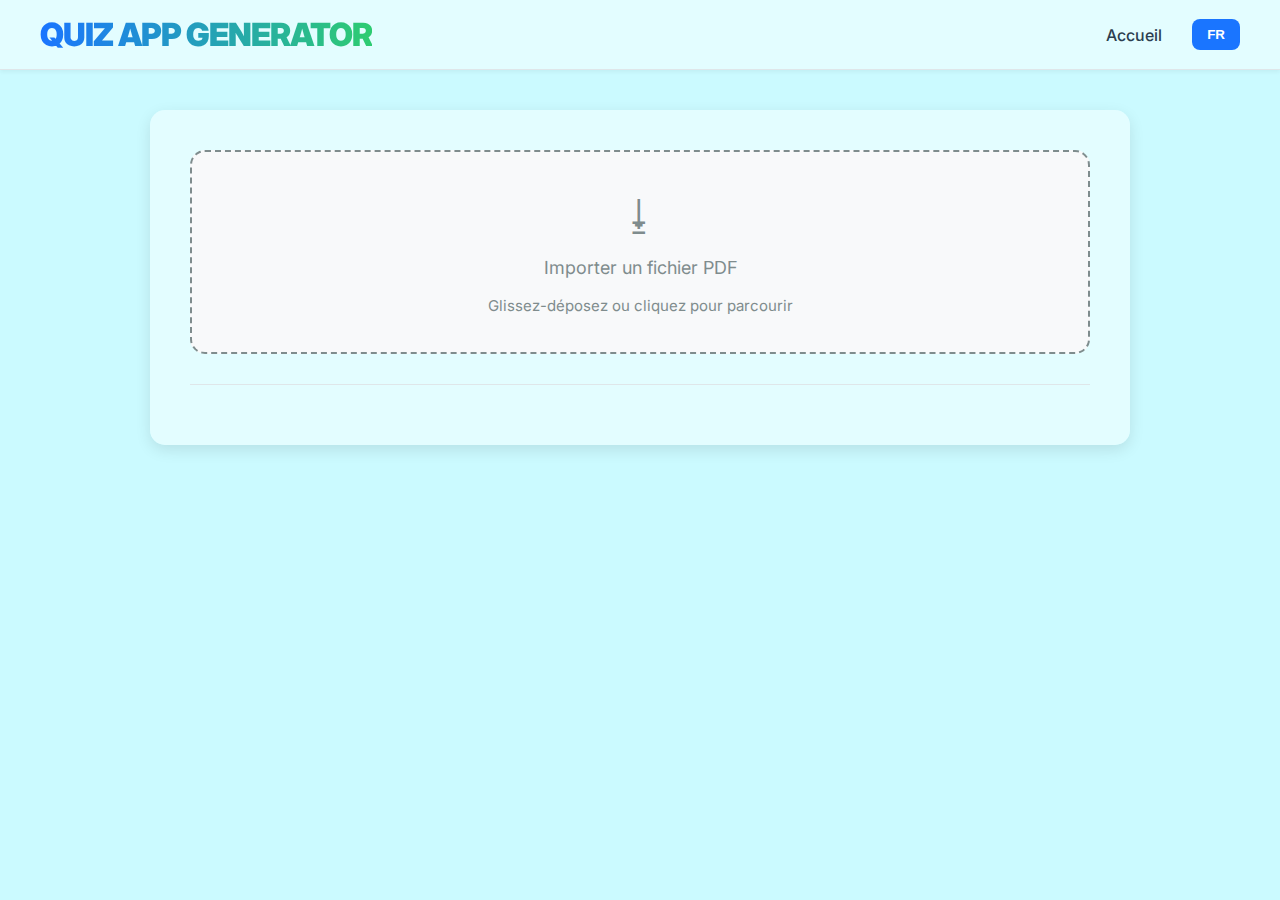
<file: templates/index.html>
<!DOCTYPE html>
<html lang="fr">
<head>
    <meta charset="UTF-8">
    <title>Quiz App Generator</title>
    <link href="https://fonts.googleapis.com/css2?family=Inter:wght@300;400;500;600;700;800&display=swap" rel="stylesheet">
   <style>
        :root {
            /* Palette plus claire */
            --background-color: #c8fafff3; /* Gris très clair / presque blanc */
            --container-color: #e4fdfff3; /* Conteneurs blancs */
            
            /* Couleurs d'accent (conservées pour le style du logo) */
            --primary-color: #1A75FF; /* Bleu vif pour l'action principale */
            --secondary-color: #2ECC71; /* Vert pour l'accentuation */
            
            /* Couleurs de texte ajustées pour un fond clair */
            --text-color: #2c3e50; /* Texte principal très sombre */
            --secondary-text: #7f8c8d; /* Texte secondaire / placeholders */
            --danger-color: #e74c3c;
        }

        body { 
            margin:0; 
            font-family:'Inter', sans-serif; 
            background:var(--background-color); 
            color:var(--text-color); 
            min-height: 100vh;
        }

        a { 
            color:var(--text-color); 
            text-decoration:none; 
        }

        /* --- Header --- */
        .header {
            display: flex;
            justify-content: space-between;
            align-items: center;
            padding: 15px 40px;
            background: var(--container-color); /* Header blanc */
            border-bottom: 1px solid #dfe6e9; /* Ligne de séparation légère */
            box-shadow: 0 2px 4px rgba(0, 0, 0, 0.05); /* Ombre légère */
            font-family: 'Inter', sans-serif;
        }

        /* Section gauche */
        .header-left {
            display: flex;
            align-items: center;
            gap: 15px;
        }

        .logo {
            width: 40px;
            height: 40px;
            border-radius: 8px;
        }

        /* Titre (Ne change pas pour garder le style du logo) */
        .site-title {
            font-size: 32px; 
            font-weight: 900;
            text-transform: uppercase;
            letter-spacing: -1px;

            /* Dégradé du bleu au vert */
            background: linear-gradient(90deg, var(--primary-color), var(--secondary-color)); 
            -webkit-background-clip: text;
            -webkit-text-fill-color: transparent;
            background-clip: text;
            color: transparent;
        }

        /* Style optionnel pour le sous-titre si vous séparez les mots */
        .site-title span {
            display: block;
            font-size: 18px; 
            font-weight: 700;
            text-transform: none;
            letter-spacing: 2px;
            color: var(--secondary-color);
        }

        /* Section droite */
        .header-right {
            display: flex;
            align-items: center;
            gap: 20px;
        }

        .nav-links a {
            color: var(--text-color); /* Le lien sera sombre sur fond clair */
            text-decoration: none;
            margin: 0 10px;
            font-weight: 500;
            transition: color 0.3s;
        }

        .nav-links a:hover {
            color: var(--primary-color);
        }

        .lang-btn {
            background: var(--primary-color);
            color: white; /* Texte blanc sur bouton bleu */
            border: none;
            padding: 8px 15px;
            border-radius: 8px;
            cursor: pointer;
            font-weight: 600;
            transition: background 0.3s;
        }

        .lang-btn:hover {
            background: #1660d0; /* Légèrement plus foncé */
        }

        /* --- Main Container --- */
        .main-container {
            width:90%;
            max-width:900px;
            margin:40px auto;
            background:var(--container-color);
            padding:40px;
            border-radius:15px;
            box-shadow: 0 5px 15px rgba(0, 0, 0, 0.1); /* Ombre plus douce */
        }

        /* --- File Upload (Drag & Drop) --- */
        label.file-label {
            background: #f8f9fa; /* Fond très clair pour la zone de dépôt */
            color:var(--secondary-text);
            height:200px;
            border-radius:15px;
            border:2px dashed var(--secondary-text);
            display:flex;
            justify-content:center;
            align-items:center;
            flex-direction:column;
            font-size:18px;
            cursor:pointer;
            transition: border-color 0.3s, background-color 0.3s;
        }
        
        label.file-label:hover {
            border-color: var(--primary-color);
            background: #f0f2f5; /* Légèrement grisé au survol */
        }

        /* Couleur de l'icône de téléchargement */
        label.file-label div {
            color: var(--secondary-text);
        }
        
        #fileInput { display: none; }

        /* --- Uploaded Section --- */
        .pdf-item {
            background: #ecf0f1; /* Gris clair pour l'élément PDF */
            border: 1px solid #bdc3c7; /* Bordure plus visible */
            padding:15px 20px;
            border-radius:12px;
            margin-top:20px;
            display:flex;
            justify-content:space-between;
            align-items:center;
            font-weight: 500;
            color: var(--text-color); /* Texte sombre */
        }

        .pdf-item strong { color: var(--primary-color); }

        /* --- Boutons --- */
        .btn {
            padding:10px 20px;
            font-size:16px;
            font-weight:bold;
            border-radius:10px;
            border:none;
            cursor:pointer;
            transition: background-color 0.3s, transform 0.1s;
        }

        .btn-generate {
            background:var(--secondary-color); /* Changé en Vert (secondary) */
            color:white; /* Texte blanc sur bouton vert */
        }
        .btn-generate:hover:not(:disabled) { background: #27ae60; transform: translateY(-1px); }
        .btn-generate:disabled { background: #bdc3c7; color: white; cursor: not-allowed; }

        .btn-delete {
            background:var(--danger-color);
            color:white;
        }
        .btn-delete:hover { background: #c0392b; }

        /* --- Quiz Container --- */
        #quizContainer {
            margin-top: 30px;
            padding-top: 20px;
            border-top: 1px solid #dfe6e9;
        }

        .quiz-question {
            background: #f8f9fa; /* Fond très clair pour chaque question */
            padding:20px;
            margin-bottom:25px;
            border-radius:10px;
            border: 1px solid #ecf0f1; /* Bordure subtile */
            box-shadow: 0 2px 10px rgba(0, 0, 0, 0.05);
        }

        .question-text {
            font-size: 1.15em;
            font-weight: 600;
            margin-bottom: 15px;
            color: var(--text-color); /* Question en noir (plus lisible) */
        }

        .choices-list { list-style: none; padding: 0; margin: 0; }
        .choice-item { margin-bottom: 10px; }
        .choice-label {
            display: block;
            background: var(--container-color);
            padding: 12px;
            border-radius: 8px;
            border: 1px solid #dfe6e9; /* Ajout d'une bordure fine pour définir les choix */
            cursor: pointer;
            transition: background-color 0.2s, box-shadow 0.2s, border-color 0.2s;
            font-weight: 500;
            color: var(--text-color);
        }
        .choice-label:hover { 
            background: #f0f2f5; 
            border-color: #bdc3c7;
        }
        .choice-input { display: none; }
    </style>
</head>
<body>

<div class="header">
    <div class="header-left">
        <span class="site-title">Quiz App Generator</span>
    </div>
    <div class="header-right">
        <nav class="nav-links">
            <a href="/">Accueil</a>
        </nav>
        <button class="lang-btn">FR</button>
    </div>
</div>

<div class="main-container">

    <form id="uploadForm" enctype="multipart/form-data">
        <label class="file-label" for="fileInput">
            <div style="font-size:40px;">⭳</div>
            <p>Importer un fichier PDF</p>
            <small>Glissez-déposez ou cliquez pour parcourir</small>
            <input type="file" id="fileInput" name="file" accept="application/pdf">
        </label>
    </form>

    <div id="uploadedSection" class="pdf-item" style="display:none;">
        <div>
            <strong id="uploadedFileName"></strong><br>
            <small>PDF importé avec succès</small>
        </div>
        <div style="display:flex; gap:10px;">
            <button id="generateBtn" class="btn btn-generate">Générer le Quiz</button>
            <a href="/delete" class="btn btn-delete">Retirer</a> 
        </div>
    </div>

    <div id="quizContainer"></div>
</div>

<script>
const fileInput = document.getElementById("fileInput");
const uploadedSection = document.getElementById("uploadedSection");
const uploadedFileName = document.getElementById("uploadedFileName");
const generateBtn = document.getElementById("generateBtn");
const quizContainer = document.getElementById("quizContainer");

// --- Affiche le quiz depuis l'objet JSON ---
function displayQuiz(quizData) {
    quizContainer.innerHTML = '';
    if (!quizData.questions || !quizData.questions.length) {
        quizContainer.innerHTML = `<p style="color: ${getComputedStyle(document.documentElement).getPropertyValue('--danger-color').trim()};">Aucune question trouvée dans le JSON.</p>`;
        return;
    }

    quizData.questions.forEach((q, idx) => {
        const quizHTML = `
            <article class="quiz-question" data-correct-answer="${q.answer}">
                <p class="question-text">${q.question}</p>
                <ul class="choices-list">
                    ${q.choices.map(choice => `
                        <li class="choice-item">
                            <input type="radio" id="q${idx+1}-${choice}" name="q${idx+1}" value="${choice}" class="choice-input">
                            <label for="q${idx+1}-${choice}" class="choice-label">${choice}</label>
                        </li>
                    `).join('')}
                </ul>
            </article>
        `;
        quizContainer.innerHTML += quizHTML;
    });
}

// --- Upload automatique dès sélection ---
fileInput.addEventListener("change", function() {
    const file = fileInput.files[0];
    if (!file) return;

    const formData = new FormData();
    formData.append("file", file);

    quizContainer.innerHTML = '';
    uploadedFileName.textContent = file.name;
    uploadedSection.style.display = "flex";

    fetch("/upload", { method: "POST", body: formData })
    .then(res => res.json())
    .then(data => {
        if (data.success) {
            uploadedSection.querySelector('small').textContent = "PDF importé avec succès";
        } else {
            alert("Erreur lors de l'upload");
            uploadedSection.style.display = "none";
        }
    })
    .catch(error => {
        console.error('Erreur lors de l\'upload:', error);
        alert("Erreur réseau ou serveur lors de l'upload.");
        uploadedSection.style.display = "none";
    });
});

// --- Génération du quiz ---
generateBtn.addEventListener("click", function(e) {
    e.preventDefault();
    const filename = uploadedFileName.textContent;
    if (!filename) return;

    generateBtn.disabled = true;
    generateBtn.textContent = "Génération...";
    quizContainer.innerHTML = `<p style="text-align:center;">🧠 Analyse du PDF et génération du Quiz en cours...</p>`;

    fetch(`/generate/${filename}`)
    .then(res => res.json())
    .then(data => {
        generateBtn.disabled = false;
        generateBtn.textContent = "Générer le Quiz";

        if (data.error) {
            quizContainer.innerHTML = `<p style="color: ${getComputedStyle(document.documentElement).getPropertyValue('--danger-color').trim()};">Erreur : ${data.error}</p>`;
        } else {
            displayQuiz(data.quiz); // utilise directement l'objet JSON
        }
        quizContainer.scrollIntoView({ behavior: "smooth", block: "start" });
    })
    .catch(error => {
        console.error('Erreur lors de la génération:', error);
        generateBtn.disabled = false;
        generateBtn.textContent = "Générer le Quiz";
        quizContainer.innerHTML = `<p style="color: ${getComputedStyle(document.documentElement).getPropertyValue('--danger-color').trim()};">Erreur réseau lors de la génération du quiz.</p>`;
    });
});
</script>

</body>
</html>
</file>
